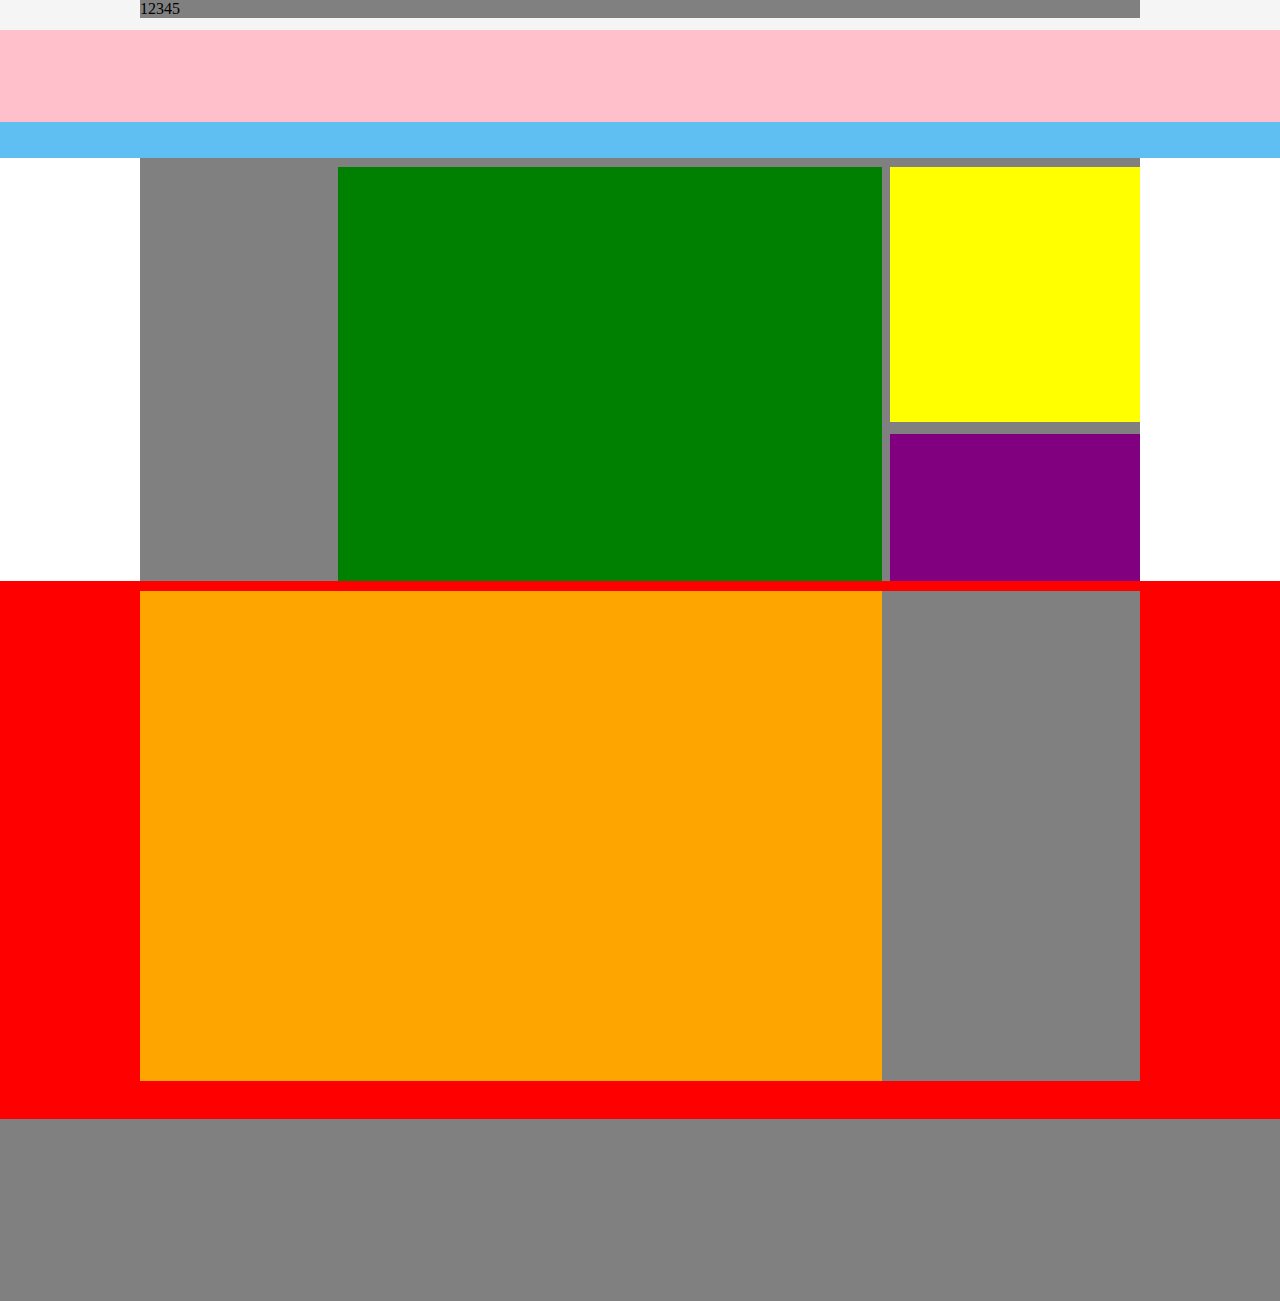
<file: 1.0/index.html>
<!-- 1.0 基本模块搭建 -->
<!DOCTYPE html>
<html lang="en">
<head>
	<meta charset="UTF-8">
	<link rel="stylesheet" type="text/css" href="css/layout.css">
	<title>挂号平台主页</title>
</head>
<body>
	<!-- 顶部 -->
	<div id="top" class="top">
		<div class="wrap">12345</div>
	</div>

	<!-- 头部 -->
	<div id="header" class="header">
		<div class="header-logo"></div>
		<div class="header-search"></div>
	</div>

	<!-- 横向导航 -->
	<div id="nav" class="nav">
		<div class="nav-menu"></div>
	</div>

	<!-- banner区域 -->
	<div id="banner" class="banner">
		<div id="banner-slider" class="banner-slider"></div>
		<div id="banner-search" class="banner-search"></div>
		<div id="banner-help" class="banner-help"></div>
	</div>
	
	<!-- 内容区 -->
	<div id="content" class="content">

		<div class="wrap clearfix">
			<div id="content-tab" class="content-tab">
				<div class="tab-hospital"></div>
				<div class="tab-department"></div>
			</div>
			<div id="content-news" class="content-news"></div>
			<div id="content-close" class="content-close"></div>
		</div>
	</div>
	
	<!-- 底部 -->
	<div id="footer" class="footer"></div>

</body>
</html>
</file>
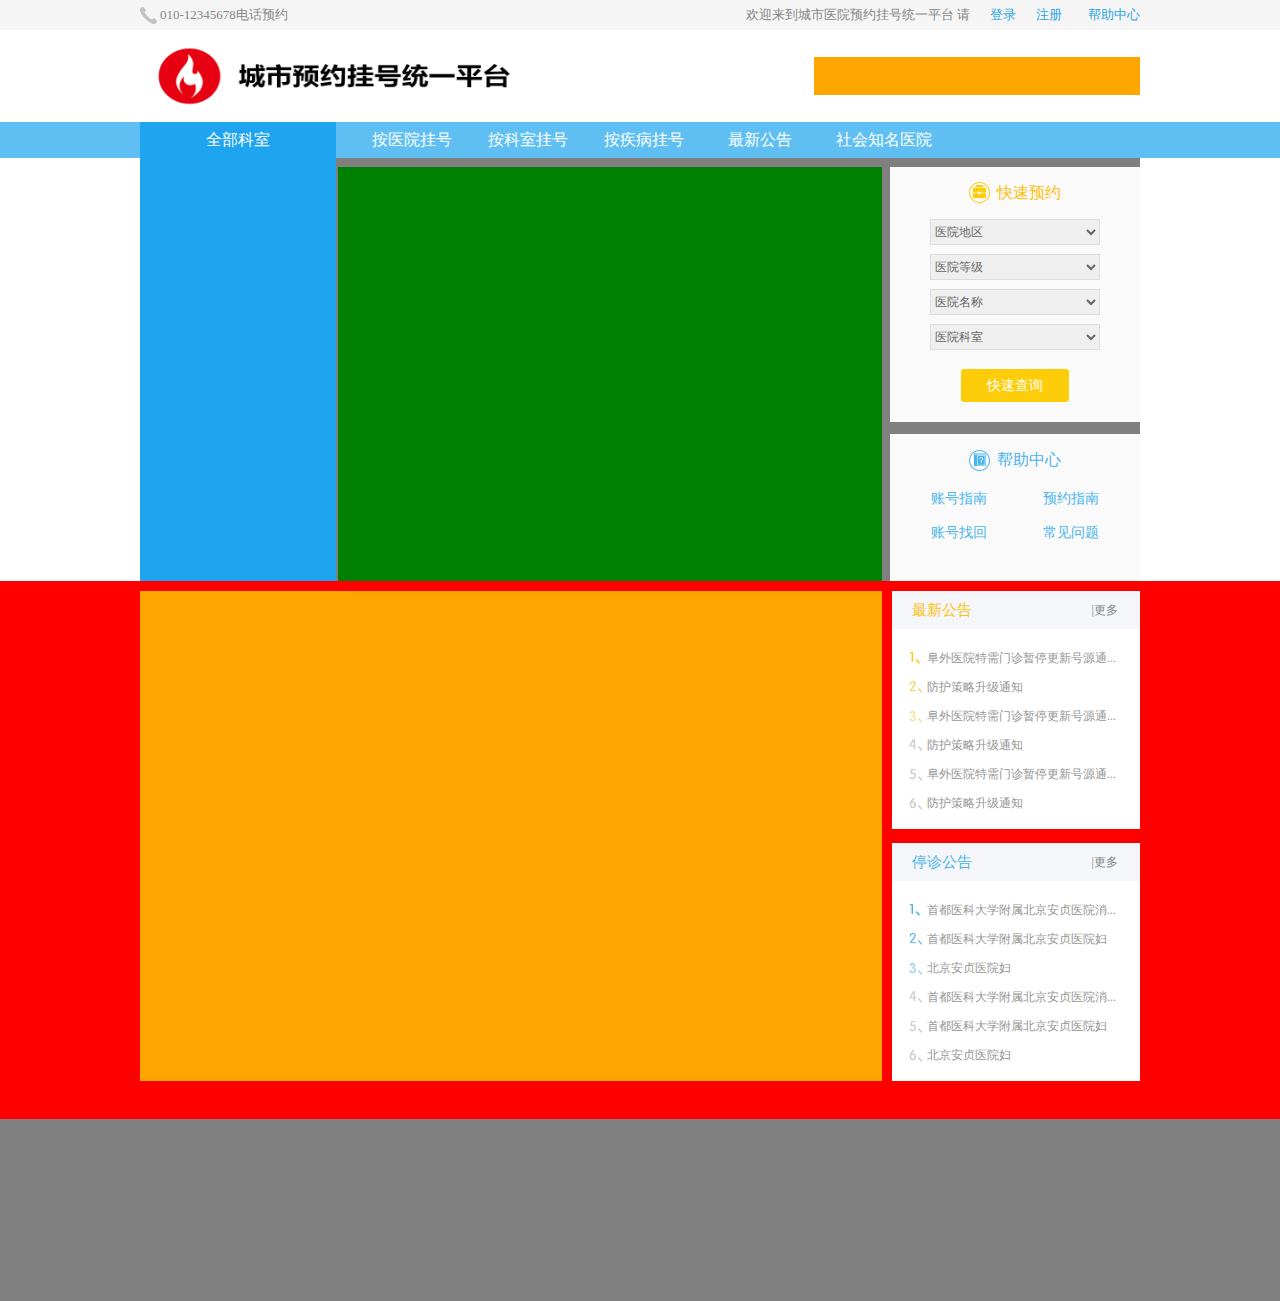
<file: 1.1/index.html>
<!-- 基本模块搭建 右边几个模块建立 -->
<!DOCTYPE html>
<html lang="en">
<head>
	<meta charset="UTF-8">
	<link rel="stylesheet" type="text/css" href="css/layout.css">
	<link rel="stylesheet" type="text/css" href="css/base.css">
	<title>挂号平台主页</title>
</head>
<body>
	<!-- 顶部 top 模块 -->
	<div id="top" class="top">
		<div class="wrap">
			<p class="call">010-12345678电话预约</p>
			<p class="welcome">欢迎来到城市医院预约挂号统一平台&nbsp;请&nbsp;&nbsp;
				<a href="#">登录</a>&nbsp;&nbsp;
				<a href="#">注册</a>&nbsp;&nbsp;&nbsp;&nbsp;
				<a href="#">帮助中心</a>
			</p>

		</div>
	</div>

	<!-- 头部 header 模块 -->
	<div id="header" class="header">
		<div class="wrap clearfix">
			<a href="#" class="logo"><img src="img/logo.png" alt=""></a>
			<div class="search"></div>
		</div>
	</div>

	<!-- 横向导航 nav 模块 -->
	<div id="nav" class="nav">
		<div class="wrap">
			<div class="link menu">全部科室
				<div class="menu-list"></div>
			</div>

			<a href="" class="link">按医院挂号</a>
			<a href="" class="link">按科室挂号</a>
			<a href="" class="link">按疾病挂号</a>
			<a href="" class="link">最新公告</a>
			<a href="" class="link right">社会知名医院</a>
		</div>
	</div>

	<!-- banner 模块 -->
	<div id="banner" class="banner">
		<div id="banner-slider" class="banner-slider"></div>
		<div id="banner-search" class="banner-search">
			<div class="caption"><span class="text">快速预约</span></div>

			<div class="form">
				<div class="line"><select name="area" id=""><option value="">医院地区</option></select></div>
				<div class="line"><select name="level" id=""><option value="">医院等级</option></select></div>
				<div class="line"><select name="name" id=""><option value="">医院名称</option></select></div>
				<div class="line"><select name="department" id=""><option value="">医院科室</option></select></div>
			</div>

			<div class="submit"><input type="button" class="button" value="快速查询"></div>

		</div>
		<div id="banner-help" class="banner-help">
			<div class="caption"><span class="text">帮助中心</span></div>
			<div class="list">
				<a href="#" class="link">账号指南</a>
				<a href="#" class="link">预约指南</a>
				<a href="#" class="link">账号找回</a>
				<a href="#" class="link">常见问题</a>
			</div>
		</div>
	</div>
	
	<!-- 内容区 content 模块 -->
	<div id="content" class="content">

		<div class="wrap clearfix">
			<div id="content-tab" class="content-tab">
				<div class="tab-hospital"></div>
				<div class="tab-department"></div>
			</div>

			<div id="content-news" class="content-news">
				<div class="caption">最新公告 <a href="#8" class="more">|更多</a></div>
					<div class="list">
						<a href="" class="link">阜外医院特需门诊暂停更新号源通...</a>
						<a href="" class="link">防护策略升级通知</a>
						<a href="" class="link">阜外医院特需门诊暂停更新号源通...</a>
						<a href="" class="link">防护策略升级通知</a>
						<a href="" class="link">阜外医院特需门诊暂停更新号源通...</a>
						<a href="" class="link">防护策略升级通知</a>
					</div>
				</div>
			<div id="content-close" class="content-close">
				<div class="caption">停诊公告 <a href="#8" class="more">|更多</a></div>
					<div class="list">
						<a href="" class="link">首都医科大学附属北京安贞医院消...</a>
						<a href="" class="link">首都医科大学附属北京安贞医院妇</a>
						<a href="" class="link">北京安贞医院妇</a>
						<a href="" class="link">首都医科大学附属北京安贞医院消...</a>
						<a href="" class="link">首都医科大学附属北京安贞医院妇</a>
						<a href="" class="link">北京安贞医院妇</a>
					</div>
				</div>
			</div>
		</div>
	</div>
	
	<!-- 底部 footer 模块 -->
	<div id="footer" class="footer"></div>

</body>
</html>
</file>
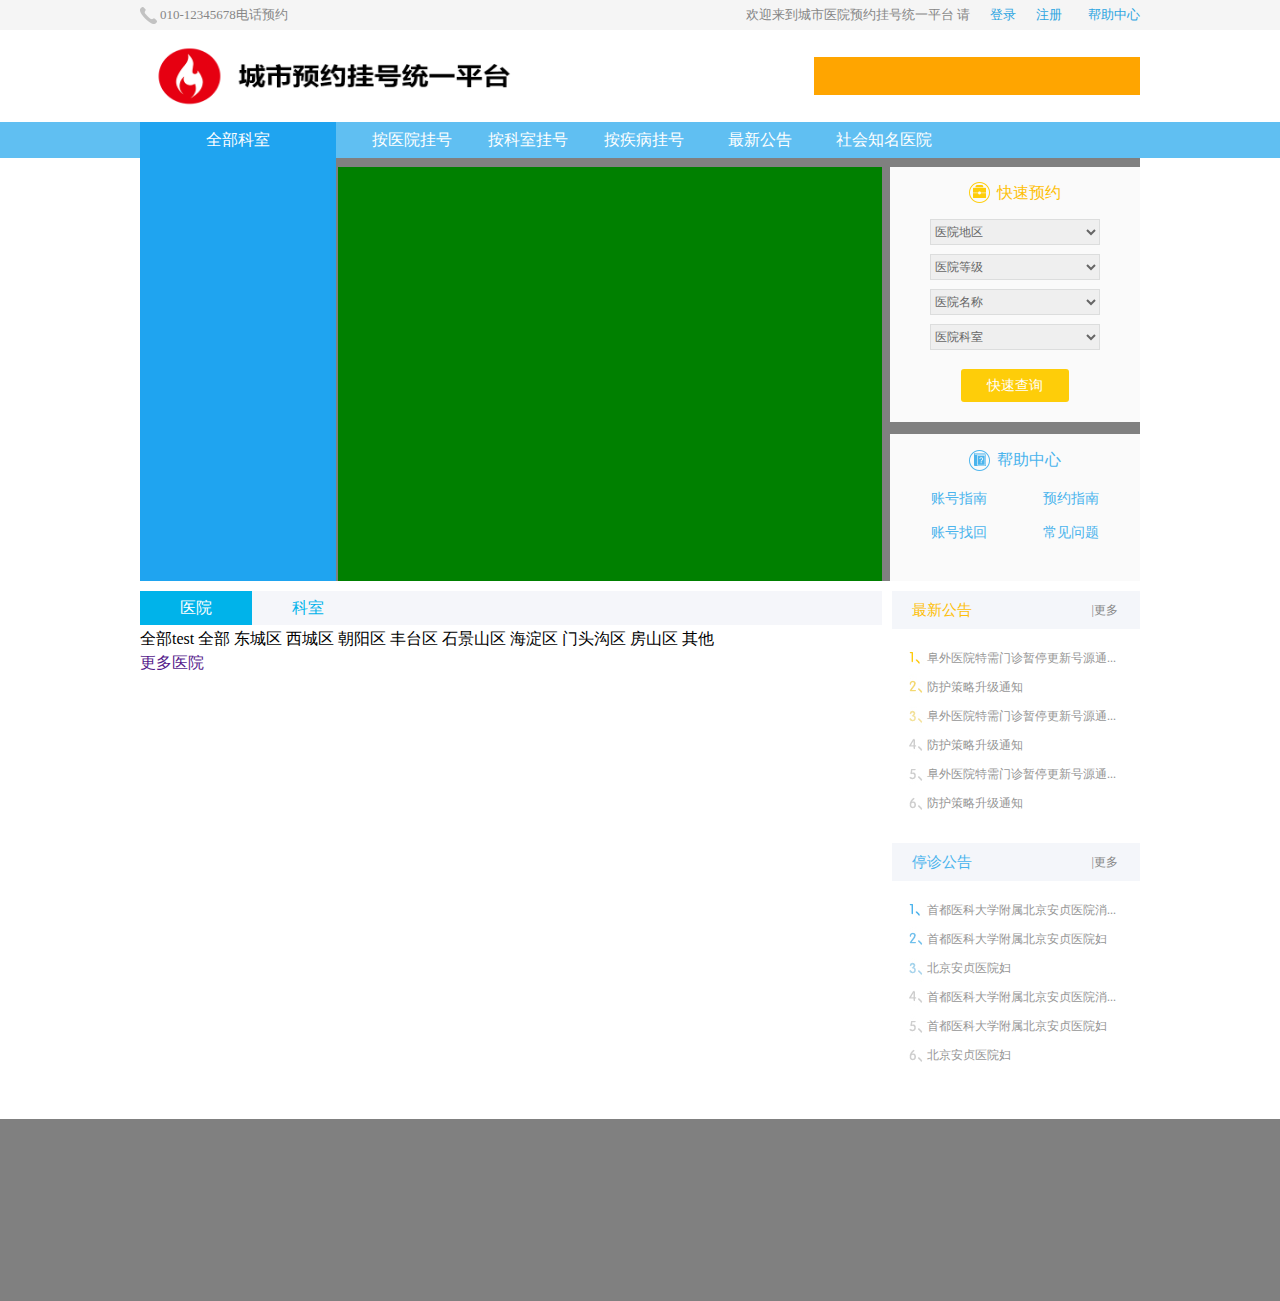
<file: 1.2/index.html>
<!-- 基本模块搭建 -->
<!DOCTYPE html>
<html lang="en">
<head>
	<meta charset="UTF-8">
	<link rel="stylesheet" type="text/css" href="css/layout.css">
	<link rel="stylesheet" type="text/css" href="css/base.css">
	<title>挂号平台主页</title>
</head>
<body>
	<!-- 顶部 top 模块 -->
	<div id="top" class="top">
		<div class="wrap">
			<p class="call">010-12345678电话预约</p>
			<p class="welcome">欢迎来到城市医院预约挂号统一平台&nbsp;请&nbsp;&nbsp;
				<a href="#">登录</a>&nbsp;&nbsp;
				<a href="#">注册</a>&nbsp;&nbsp;&nbsp;&nbsp;
				<a href="#">帮助中心</a>
			</p>

		</div>
	</div>

	<!-- 头部 header 模块 -->
	<div id="header" class="header">
		<div class="wrap clearfix">
			<a href="#" class="logo"><img src="img/logo.png" alt=""></a>
			<div class="search"></div>
		</div>
	</div>

	<!-- 横向导航 nav 模块 -->
	<div id="nav" class="nav">
		<div class="wrap">
			<div class="link menu">全部科室
				<div class="menu-list"></div>
			</div>

			<a href="" class="link">按医院挂号</a>
			<a href="" class="link">按科室挂号</a>
			<a href="" class="link">按疾病挂号</a>
			<a href="" class="link">最新公告</a>
			<a href="" class="link right">社会知名医院</a>
		</div>
	</div>

	<!-- banner 模块 -->
	<div id="banner" class="banner">
		<div id="banner-slider" class="banner-slider"></div>
		<div id="banner-search" class="banner-search">
			<div class="caption"><span class="text">快速预约</span></div>

			<div class="form">
				<div class="line"><select name="area" id=""><option value="">医院地区</option></select></div>
				<div class="line"><select name="level" id=""><option value="">医院等级</option></select></div>
				<div class="line"><select name="name" id=""><option value="">医院名称</option></select></div>
				<div class="line"><select name="department" id=""><option value="">医院科室</option></select></div>
			</div>

			<div class="submit"><input type="button" class="button" value="快速查询"></div>

		</div>
		<div id="banner-help" class="banner-help">
			<div class="caption"><span class="text">帮助中心</span></div>
			<div class="list">
				<a href="#" class="link">账号指南</a>
				<a href="#" class="link">预约指南</a>
				<a href="#" class="link">账号找回</a>
				<a href="#" class="link">常见问题</a>
			</div>
		</div>
	</div>
	
	<!-- 内容区 content 模块 -->
	<div id="content" class="content">

		<div class="wrap clearfix">
			<div id="content-tab" class="content-tab">
				<div class="caption">
					<a href="#8" class="item item_focus">医院</a>
					<a href="#7" class="item">科室</a>
				</div>
				<div class="block">
					<div class="item">
						<div class="block-caption">
							<a href="#1" class="block-caption-item">全部test</a>
							<a href="#1" class="block-caption-item">全部</a>
							<a href="#1" class="block-caption-item">东城区</a>
							<a href="#1" class="block-caption-item">西城区</a>
							<a href="#1" class="block-caption-item">朝阳区</a>
							<a href="#1" class="block-caption-item">丰台区</a>
							<a href="#1" class="block-caption-item">石景山区</a>
							<a href="#1" class="block-caption-item">海淀区</a>
							<a href="#1" class="block-caption-item">门头沟区</a>
							<a href="#1" class="block-caption-item">房山区</a>
							<a href="#1" class="block-caption-item">其他</a>
						</div>
						<div class="block-content">
							<div class="block-list"></div>
							<div class="block-text-list"></div>
							<a href="" class="block-more">更多医院</a>
						</div>
					</div>
					<div class="item"></div>
				</div>
			</div>

			<div id="content-news" class="content-news">
				<div class="caption">最新公告 <a href="#8" class="more">|更多</a></div>
					<div class="list">
						<a href="" class="link">阜外医院特需门诊暂停更新号源通...</a>
						<a href="" class="link">防护策略升级通知</a>
						<a href="" class="link">阜外医院特需门诊暂停更新号源通...</a>
						<a href="" class="link">防护策略升级通知</a>
						<a href="" class="link">阜外医院特需门诊暂停更新号源通...</a>
						<a href="" class="link">防护策略升级通知</a>
					</div>
				</div>
			<div id="content-close" class="content-close">
				<div class="caption">停诊公告 <a href="#8" class="more">|更多</a></div>
					<div class="list">
						<a href="" class="link">首都医科大学附属北京安贞医院消...</a>
						<a href="" class="link">首都医科大学附属北京安贞医院妇</a>
						<a href="" class="link">北京安贞医院妇</a>
						<a href="" class="link">首都医科大学附属北京安贞医院消...</a>
						<a href="" class="link">首都医科大学附属北京安贞医院妇</a>
						<a href="" class="link">北京安贞医院妇</a>
					</div>
				</div>
			</div>
		</div>
	</div>
	
	<!-- 底部 footer 模块 -->
	<div id="footer" class="footer"></div>

</body>
</html>
</file>
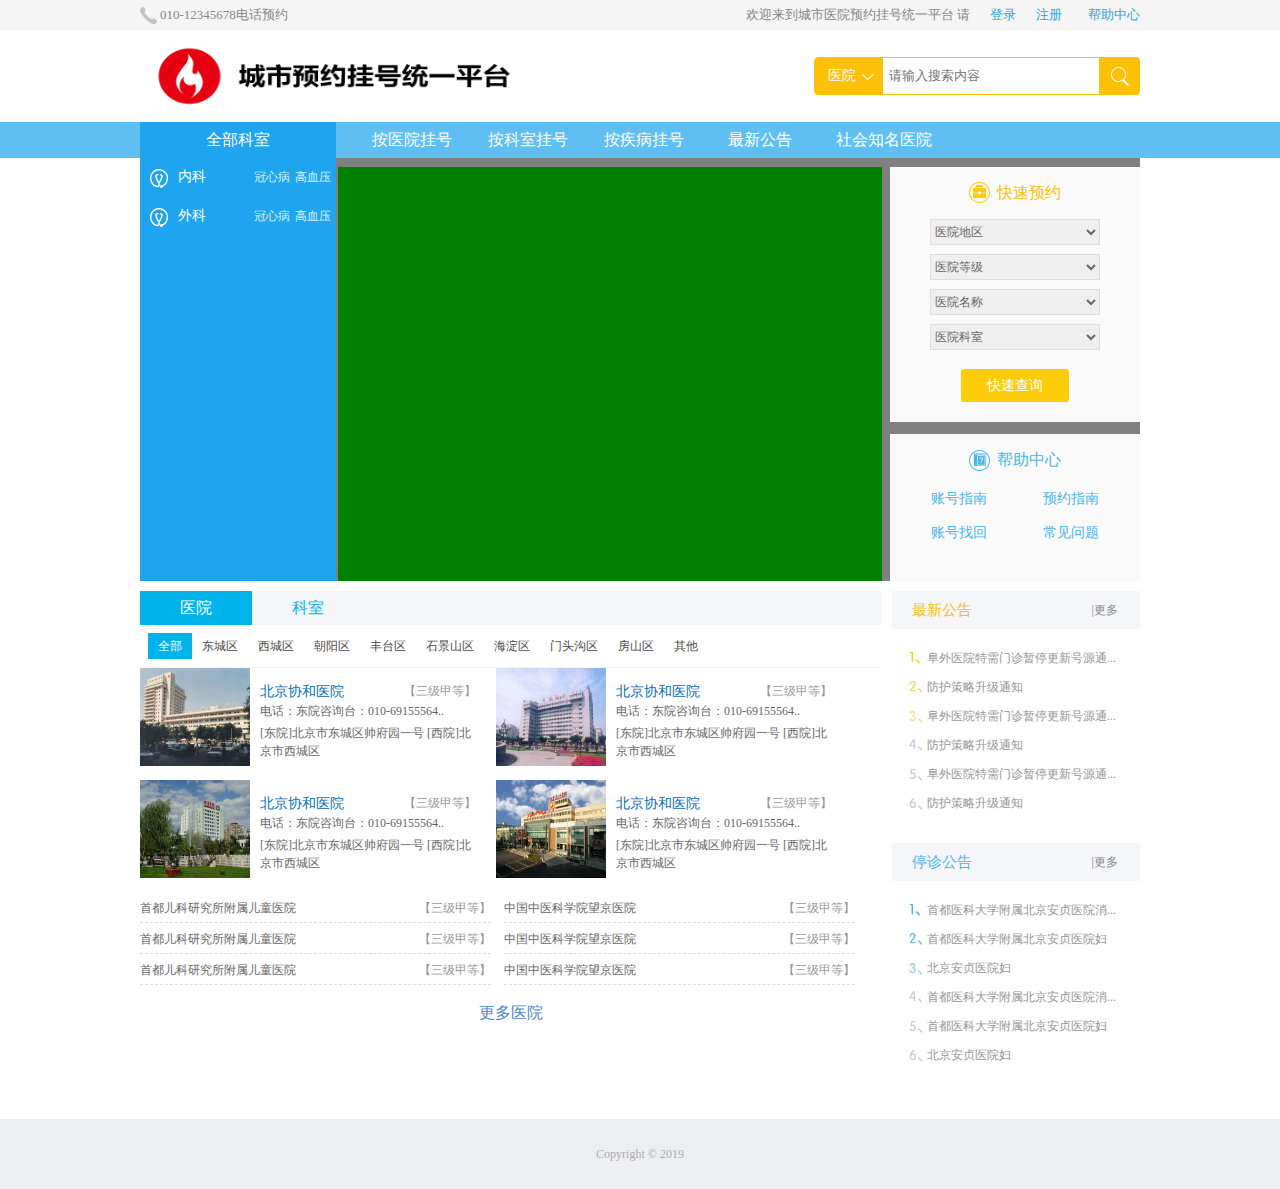
<file: 1.3/index.html>
<!-- 基本模块搭建 -->
<!DOCTYPE html>
<html lang="en">
<head>
	<meta charset="UTF-8">
	<link rel="stylesheet" type="text/css" href="css/layout.css">
	<link rel="stylesheet" type="text/css" href="css/base.css">
	<link rel="stylesheet" type="text/css" href="css/ui.css">
	<script type="text/javascript" src="js/jquery-1.7.1.min.js"></script>

	<title>挂号平台主页</title>
</head>
<body>
	<!-- 顶部 top 模块 -->
	<div id="top" class="top">
		<div class="wrap">
			<p class="call">010-12345678电话预约</p>
			<p class="welcome">欢迎来到城市医院预约挂号统一平台&nbsp;请&nbsp;&nbsp;
				<a href="#">登录</a>&nbsp;&nbsp;
				<a href="#">注册</a>&nbsp;&nbsp;&nbsp;&nbsp;
				<a href="#">帮助中心</a>
			</p>

		</div>
	</div>

	<!-- 头部 header 模块 -->
	<div id="header" class="header">
		<div class="wrap clearfix">
			<a href="#" class="logo"><img src="img/logo.png" alt=""></a>
			<div class="search ui-search">
				<div class="ui-search-selected" id="btn_list_parent" onclick="show();">医院</div>
				<div class="ui-search-selected-list" id="btn_List">
					<a href="#1">科室</a>
					<a href="#1">疾病</a>
					<a href="#1">医院</a>
				</div>
				<input type="text" name="search-content" class="ui-search-input" placeholder="请输入搜索内容">
				<a href="#" class="ui-search-submit">&nbsp</a>
			</div>
		</div>
	</div>

	<!-- 横向导航 nav 模块 -->
	<div id="nav" class="nav">
		<div class="wrap">
			<div class="link menu">全部科室
				<div class="menu-list ui-menu">
					<div class="ui-menu-item">
						<a href="#1" class="ui-menu-item-department">内科</a>
						<a href="#1" class="ui-menu-item-disease">高血压</a>
						<a href="#1" class="ui-menu-item-disease">冠心病</a>

						<div class="ui-menu-item-detail">
							<div class="ui-menu-item-detail-group">
								<div class="ui-menu-item-detail-group-caption">
									内科
								</div>
								<div class="ui-menu-item-detail-group-list">
									<a href="#1">心血管内科</a>
										<a href="#1">神经内科</a>
										<a href="#1">内分泌科</a>
										<a href="#1">血液科</a>
										<a href="#1">心血管内科</a>
										<a href="#1">神经内科</a>
										<a href="#1">内分泌科</a>
										<a href="#1">血液科</a>
										<a href="#1">心血管内科</a>
										<a href="#1">神经内科</a>
										<a href="#1">内分泌科</a>
										<a href="#1">血液科</a>
										<a href="#1">内分泌科</a>
										<a href="#1">血液科</a>
								</div>
								<br />
								<div class="ui-menu-item-detail-group-caption">
										内科
									</div>
									<div class="ui-menu-item-detail-group-list">
										<a href="#1">心血管内科</a>
											<a href="#1">神经内科</a>
											<a href="#1">内分泌科</a>
											<a href="#1">血液科</a>
											<a href="#1">心血管内科</a>
											<a href="#1">神经内科</a>
											<a href="#1">内分泌科</a>
											<a href="#1">血液科</a>
											<a href="#1">心血管内科</a>
											<a href="#1">神经内科</a>
											<a href="#1">内分泌科</a>
											<a href="#1">血液科</a>
											<a href="#1">内分泌科</a>
											<a href="#1">血液科</a>
									</div>
							</div>
						</div>
					</div>

					<div class="ui-menu-item">
							<a href="#1" class="ui-menu-item-department">外科</a>
							<a href="#1" class="ui-menu-item-disease">高血压</a>
							<a href="#1" class="ui-menu-item-disease">冠心病</a>
	
							<div class="ui-menu-item-detail">
								<div class="ui-menu-item-detail-group">
									<div class="ui-menu-item-detail-group-caption">
										外科
									</div>
									<div class="ui-menu-item-detail-group-list">
										<a href="#1">心血管内科</a>
											<a href="#1">神经内科</a>
											<a href="#1">内分泌科</a>
											<a href="#1">血液科</a>
											<a href="#1">心血管内科</a>
											<a href="#1">神经内科</a>
											<a href="#1">内分泌科</a>
											<a href="#1">血液科</a>
											<a href="#1">心血管内科</a>
											<a href="#1">神经内科</a>
											<a href="#1">内分泌科</a>
											<a href="#1">血液科</a>
											<a href="#1">内分泌科</a>
											<a href="#1">血液科</a>
									</div>
									<br />
									<div class="ui-menu-item-detail-group-caption">
											外科
										</div>
										<div class="ui-menu-item-detail-group-list">
											<a href="#1">心血管内科</a>
												<a href="#1">神经内科</a>
												<a href="#1">内分泌科</a>
												<a href="#1">血液科</a>
												<a href="#1">心血管内科</a>
												<a href="#1">神经内科</a>
												<a href="#1">内分泌科</a>
												<a href="#1">血液科</a>
												<a href="#1">心血管内科</a>
												<a href="#1">神经内科</a>
												<a href="#1">内分泌科</a>
												<a href="#1">血液科</a>
												<a href="#1">内分泌科</a>
												<a href="#1">血液科</a>
										</div>
								</div>
							</div>
						</div>
				</div>
			</div>

			<a href="" class="link">按医院挂号</a>
			<a href="" class="link">按科室挂号</a>
			<a href="" class="link">按疾病挂号</a>
			<a href="" class="link">最新公告</a>
			<a href="" class="link right">社会知名医院</a>
		</div>
	</div>

	<!-- banner 模块 -->
	<div id="banner" class="banner">
		<div id="banner-slider" class="banner-slider"></div>
		<div id="banner-search" class="banner-search">
			<div class="caption"><span class="text">快速预约</span></div>

			<div class="form">
				<div class="line"><select name="area" id=""><option value="">医院地区</option></select></div>
				<div class="line"><select name="level" id=""><option value="">医院等级</option></select></div>
				<div class="line"><select name="name" id=""><option value="">医院名称</option></select></div>
				<div class="line"><select name="department" id=""><option value="">医院科室</option></select></div>
			</div>

			<div class="submit"><input type="button" class="button" value="快速查询"></div>

		</div>
		<div id="banner-help" class="banner-help">
			<div class="caption"><span class="text">帮助中心</span></div>
			<div class="list">
				<a href="#" class="link">账号指南</a>
				<a href="#" class="link">预约指南</a>
				<a href="#" class="link">账号找回</a>
				<a href="#" class="link">常见问题</a>
			</div>
		</div>
	</div>
	
	<!-- 内容区 content 模块 -->
	<div id="content" class="content">

		<div class="wrap clearfix">
			<div id="content-tab" class="content-tab">
				<div class="caption">
					<a href="#8" class="item item_focus">医院</a>
					<a href="#7" class="item">科室</a>
				</div>
				<div class="block">
					<div class="item">
						<div class="block-caption">
							<a href="#1" class="block-caption-item block-caption-item_focus">全部</a>
							<a href="#1" class="block-caption-item">东城区</a>
							<a href="#1" class="block-caption-item">西城区</a>
							<a href="#1" class="block-caption-item">朝阳区</a>
							<a href="#1" class="block-caption-item">丰台区</a>
							<a href="#1" class="block-caption-item">石景山区</a>
							<a href="#1" class="block-caption-item">海淀区</a>
							<a href="#1" class="block-caption-item">门头沟区</a>
							<a href="#1" class="block-caption-item">房山区</a>
							<a href="#1" class="block-caption-item">其他</a>
						</div>
						<div class="block-content">
							<div class="block-list clearfix">
								<div class="item">
									<img src="img/hospital-1.jpg" alt="xx医院" />
									<div class="item-name">北京协和医院<span class="item-level">【三级甲等】</span></div>
									<div class="item-phone">电话：东院咨询台：010-69155564..</div>
									<div class="item-address">[东院]北京市东城区帅府园一号 [西院]北京市西城区</div>
								</div>
								<div class="item">
									<img src="img/hospital-2.jpg" alt="xx医院" />
									<div class="item-name">北京协和医院<span class="item-level">【三级甲等】</span></div>
									<div class="item-phone">电话：东院咨询台：010-69155564..</div>
									<div class="item-address">[东院]北京市东城区帅府园一号 [西院]北京市西城区</div>
								</div>
								<div class="item">
									<img src="img/hospital-3.jpg" alt="xx医院" />
									<div class="item-name">北京协和医院<span class="item-level">【三级甲等】</span></div>
									<div class="item-phone">电话：东院咨询台：010-69155564..</div>
									<div class="item-address">[东院]北京市东城区帅府园一号 [西院]北京市西城区</div>
								</div>
								<div class="item">
									<img src="img/hospital-4.jpg" alt="xx医院" />
									<div class="item-name">北京协和医院<span class="item-level">【三级甲等】</span></div>
									<div class="item-phone">电话：东院咨询台：010-69155564..</div>
									<div class="item-address">[东院]北京市东城区帅府园一号 [西院]北京市西城区</div>
								</div>
							</div>
							<div class="block-text-list clearfix">
								<a href="#9" class="item">首都儿科研究所附属儿童医院<span class="level">【三级甲等】</span></a>
								<a href="#9" class="item">中国中医科学院望京医院<span class="level">【三级甲等】</span></a>
								<a href="#9" class="item">首都儿科研究所附属儿童医院<span class="level">【三级甲等】</span></a>
								<a href="#9" class="item">中国中医科学院望京医院<span class="level">【三级甲等】</span></a>
								<a href="#9" class="item">首都儿科研究所附属儿童医院<span class="level">【三级甲等】</span></a>
								<a href="#9" class="item">中国中医科学院望京医院<span class="level">【三级甲等】</span></a>
							</div>
							<a href="" class="block-more">更多医院</a>
						</div>
					</div>
					<div class="item"></div>
				</div>
			</div>

			<div id="content-news" class="content-news">
				<div class="caption">最新公告 <a href="#8" class="more">|更多</a></div>
					<div class="list">
						<a href="" class="link">阜外医院特需门诊暂停更新号源通...</a>
						<a href="" class="link">防护策略升级通知</a>
						<a href="" class="link">阜外医院特需门诊暂停更新号源通...</a>
						<a href="" class="link">防护策略升级通知</a>
						<a href="" class="link">阜外医院特需门诊暂停更新号源通...</a>
						<a href="" class="link">防护策略升级通知</a>
					</div>
				</div>
			<div id="content-close" class="content-close">
				<div class="caption">停诊公告 <a href="#8" class="more">|更多</a></div>
					<div class="list">
						<a href="" class="link">首都医科大学附属北京安贞医院消...</a>
						<a href="" class="link">首都医科大学附属北京安贞医院妇</a>
						<a href="" class="link">北京安贞医院妇</a>
						<a href="" class="link">首都医科大学附属北京安贞医院消...</a>
						<a href="" class="link">首都医科大学附属北京安贞医院妇</a>
						<a href="" class="link">北京安贞医院妇</a>
					</div>
				</div>
			</div>
		</div>
	</div>
	
	<!-- 底部 footer 模块 -->
	<div id="footer" class="footer">
		<div class="wrap">
			Copyright © 2019
		</div>
	</div>
	<script type="text/javascript" src="js/ui.js"></script>
</body>
</html>
</file>
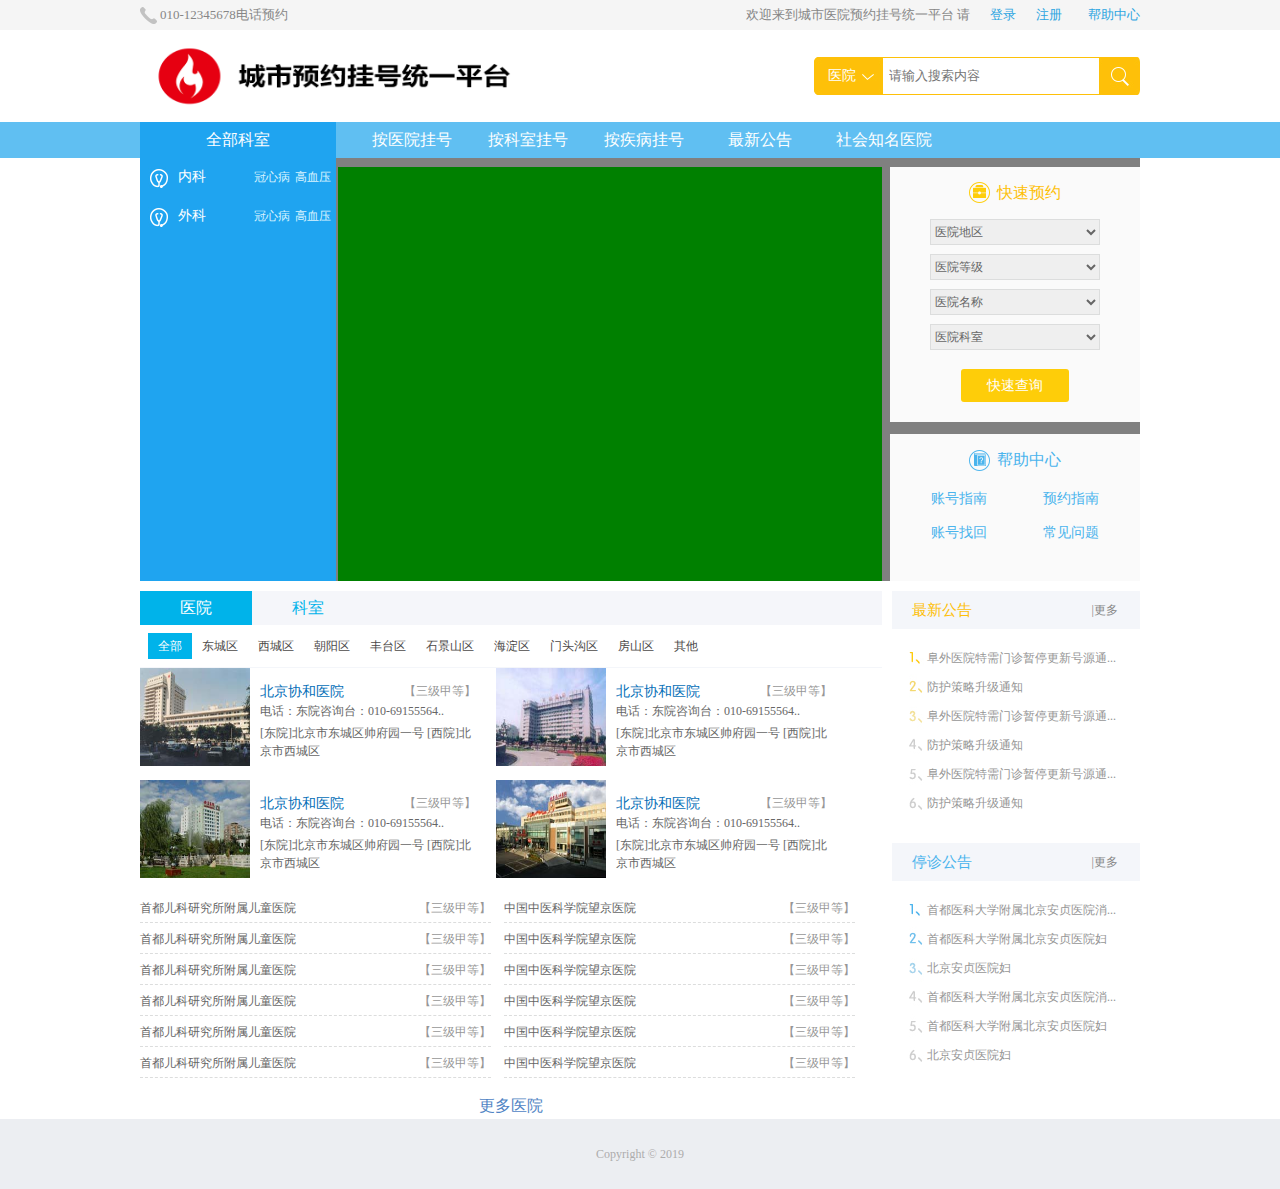
<file: 1.4/index.html>
<!-- 基本模块搭建 -->
<!DOCTYPE html>
<html lang="en">
<head>
	<meta charset="UTF-8">
	<link rel="stylesheet" type="text/css" href="css/layout.css">
	<link rel="stylesheet" type="text/css" href="css/base.css">
	<link rel="stylesheet" type="text/css" href="css/ui.css">
	<script type="text/javascript" src="js/jquery-1.7.1.min.js"></script>
	<!-- <script type="text/javascript" src="js/testOriginalJS.js"></script> -->

	<title>挂号平台主页</title>
</head>
<body>
	<!-- 顶部 top 模块 -->
	<div id="top" class="top">
		<div class="wrap">
			<p class="call">010-12345678电话预约</p>
			<p class="welcome">欢迎来到城市医院预约挂号统一平台&nbsp;请&nbsp;&nbsp;
				<a href="#">登录</a>&nbsp;&nbsp;
				<a href="#">注册</a>&nbsp;&nbsp;&nbsp;&nbsp;
				<a href="#">帮助中心</a>
			</p>

		</div>
	</div>

	<!-- 头部 header 模块 -->
	<div id="header" class="header">
		<div class="wrap clearfix">
			<a href="#" class="logo"><img src="img/logo.png" alt=""></a>
			<div class="search ui-search">
				<div class="ui-search-selected" id="btn_list_parent" onclick="show();">医院</div>
				<div class="ui-search-selected-list" id="btn_List">
					<a href="#1">科室</a>
					<a href="#1">疾病</a>
					<a href="#1">医院</a>
				</div>
				<input type="text" name="search-content" class="ui-search-input" placeholder="请输入搜索内容">
				<a href="#" class="ui-search-submit">&nbsp</a>
			</div>
		</div>
	</div>

	<!-- 横向导航 nav 模块 -->
	<div id="nav" class="nav">
		<div class="wrap">
			<div class="link menu">全部科室
				<div class="menu-list ui-menu">
					<!-- side-nav-01 -->
					<div class="ui-menu-item">
						<a href="#1" class="ui-menu-item-department">内科</a>
						<a href="#1" class="ui-menu-item-disease">高血压</a>
						<a href="#1" class="ui-menu-item-disease">冠心病</a>

						<div class="ui-menu-item-detail">
							<div class="ui-menu-item-detail-group">
								<div class="ui-menu-item-detail-group-caption">
									内科
								</div>
								<div class="ui-menu-item-detail-group-list">
									<a href="#1">心血管内科</a>
										<a href="#1">神经内科</a>
										<a href="#1">内分泌科</a>
										<a href="#1">血液科</a>
										<a href="#1">心血管内科</a>
										<a href="#1">神经内科</a>
										<a href="#1">内分泌科</a>
										<a href="#1">血液科</a>
										<a href="#1">心血管内科</a>
										<a href="#1">神经内科</a>
										<a href="#1">内分泌科</a>
										<a href="#1">血液科</a>
										<a href="#1">内分泌科</a>
										<a href="#1">血液科</a>
								</div>
								<br />
								<div class="ui-menu-item-detail-group-caption">
										内科
									</div>
									<div class="ui-menu-item-detail-group-list">
										<a href="#1">心血管内科</a>
											<a href="#1">神经内科</a>
											<a href="#1">内分泌科</a>
											<a href="#1">血液科</a>
											<a href="#1">心血管内科</a>
											<a href="#1">神经内科</a>
											<a href="#1">内分泌科</a>
											<a href="#1">血液科</a>
											<a href="#1">心血管内科</a>
											<a href="#1">神经内科</a>
											<a href="#1">内分泌科</a>
											<a href="#1">血液科</a>
											<a href="#1">内分泌科</a>
											<a href="#1">血液科</a>
									</div>
							</div>
						</div>
					</div>
					<!-- side-nav-02 -->
					<div class="ui-menu-item">
							<a href="#1" class="ui-menu-item-department">外科</a>
							<a href="#1" class="ui-menu-item-disease">高血压</a>
							<a href="#1" class="ui-menu-item-disease">冠心病</a>
	
							<div class="ui-menu-item-detail">
								<div class="ui-menu-item-detail-group">
									<div class="ui-menu-item-detail-group-caption">
										外科
									</div>
									<div class="ui-menu-item-detail-group-list">
										<a href="#1">心血管内科</a>
											<a href="#1">神经内科</a>
											<a href="#1">内分泌科</a>
											<a href="#1">血液科</a>
											<a href="#1">心血管内科</a>
											<a href="#1">神经内科</a>
											<a href="#1">内分泌科</a>
											<a href="#1">血液科</a>
											<a href="#1">心血管内科</a>
											<a href="#1">神经内科</a>
											<a href="#1">内分泌科</a>
											<a href="#1">血液科</a>
											<a href="#1">内分泌科</a>
											<a href="#1">血液科</a>
									</div>
									<br />
									<div class="ui-menu-item-detail-group-caption">
											内科
										</div>
										<div class="ui-menu-item-detail-group-list">
											<a href="#1">心血管内科</a>
												<a href="#1">神经内科</a>
												<a href="#1">内分泌科</a>
												<a href="#1">血液科</a>
												<a href="#1">心血管内科</a>
												<a href="#1">神经内科</a>
												<a href="#1">内分泌科</a>
												<a href="#1">血液科</a>
												<a href="#1">心血管内科</a>
												<a href="#1">神经内科</a>
												<a href="#1">内分泌科</a>
												<a href="#1">血液科</a>
												<a href="#1">内分泌科</a>
												<a href="#1">血液科</a>
										</div>
								</div>
							</div>
						</div>
				</div>
			</div>

			<a href="" class="link">按医院挂号</a>
			<a href="" class="link">按科室挂号</a>
			<a href="" class="link">按疾病挂号</a>
			<a href="" class="link">最新公告</a>
			<a href="" class="link right">社会知名医院</a>
		</div>
	</div>

	<!-- banner 模块 -->
	<div id="banner" class="banner">
		<div id="banner-slider" class="banner-slider"></div>
		<div id="banner-search" class="banner-search">
			<div class="caption"><span class="text">快速预约</span></div>

			<div class="form">
				<div class="line"><select name="area" id=""><option value="">医院地区</option></select></div>
				<div class="line"><select name="level" id=""><option value="">医院等级</option></select></div>
				<div class="line"><select name="name" id=""><option value="">医院名称</option></select></div>
				<div class="line"><select name="department" id=""><option value="">医院科室</option></select></div>
			</div>

			<div class="submit"><input type="button" class="button" value="快速查询"></div>

		</div>
		<div id="banner-help" class="banner-help">
			<div class="caption"><span class="text">帮助中心</span></div>
			<div class="list">
				<a href="#" class="link">账号指南</a>
				<a href="#" class="link">预约指南</a>
				<a href="#" class="link">账号找回</a>
				<a href="#" class="link">常见问题</a>
			</div>
		</div>
	</div>
	
	<!-- 内容区 content 模块 -->
	<div id="content" class="content">

		<div class="wrap clearfix">
			<div id="content-tab" class="content-tab">
				<div class="caption" id="content-tab-caption">
					<a href="#8" class="item item_focus">医院</a>
					<a href="#7" class="item">科室</a>
				</div>
				<div class="block">
					<div class="item">
						<div class="block-caption">
							<a href="#1" class="block-caption-item block-caption-item_focus">全部</a>
							<a href="#1" class="block-caption-item">东城区</a>
							<a href="#1" class="block-caption-item">西城区</a>
							<a href="#1" class="block-caption-item">朝阳区</a>
							<a href="#1" class="block-caption-item">丰台区</a>
							<a href="#1" class="block-caption-item">石景山区</a>
							<a href="#1" class="block-caption-item">海淀区</a>
							<a href="#1" class="block-caption-item">门头沟区</a>
							<a href="#1" class="block-caption-item">房山区</a>
							<a href="#1" class="block-caption-item">其他</a>
						</div>
						<div id="block-content" class="block-content">
							<!-- block-list-医院 -->
							<div class="block-list clearfix">
								<div class="item">
									<img src="img/hospital-1.jpg" alt="xx医院" />
									<div class="item-name">北京协和医院<span class="item-level">【三级甲等】</span></div>
									<div class="item-phone">电话：东院咨询台：010-69155564..</div>
									<div class="item-address">[东院]北京市东城区帅府园一号 [西院]北京市西城区</div>
								</div>
								<div class="item">
									<img src="img/hospital-2.jpg" alt="xx医院" />
									<div class="item-name">北京协和医院<span class="item-level">【三级甲等】</span></div>
									<div class="item-phone">电话：东院咨询台：010-69155564..</div>
									<div class="item-address">[东院]北京市东城区帅府园一号 [西院]北京市西城区</div>
								</div>
								<div class="item">
									<img src="img/hospital-3.jpg" alt="xx医院" />
									<div class="item-name">北京协和医院<span class="item-level">【三级甲等】</span></div>
									<div class="item-phone">电话：东院咨询台：010-69155564..</div>
									<div class="item-address">[东院]北京市东城区帅府园一号 [西院]北京市西城区</div>
								</div>
								<div class="item">
									<img src="img/hospital-4.jpg" alt="xx医院" />
									<div class="item-name">北京协和医院<span class="item-level">【三级甲等】</span></div>
									<div class="item-phone">电话：东院咨询台：010-69155564..</div>
									<div class="item-address">[东院]北京市东城区帅府园一号 [西院]北京市西城区</div>
								</div>
							</div>
							<!-- block-list-科室 -->
							<div class="block-list block-content-department clearfix">
									<div class="item">
										<img src="img/hospital-1.jpg" alt="xx医院" />
										<div class="item-name">北京协和医院<span class="item-level">【三级甲等】</span></div>
										<div class="item-phone">电话：东院咨询台：010-69155564..</div>
										<div class="item-address">[东院]北京市东城区帅府园一号 [西院]北京市西城区</div>
									</div>
									<div class="item">
										<img src="img/hospital-2.jpg" alt="xx医院" />
										<div class="item-name">北京协和医院<span class="item-level">【三级甲等】</span></div>
										<div class="item-phone">电话：东院咨询台：010-69155564..</div>
										<div class="item-address">[东院]北京市东城区帅府园一号 [西院]北京市西城区</div>
									</div>
									<div class="item">
										<img src="img/hospital-4.jpg" alt="xx医院" />
										<div class="item-name">北京协和医院<span class="item-level">【三级甲等】</span></div>
										<div class="item-phone">电话：东院咨询台：010-69155564..</div>
										<div class="item-address">[东院]北京市东城区帅府园一号 [西院]北京市西城区</div>
									</div>
									<div class="item">
										<img src="img/hospital-3.jpg" alt="xx医院" />
										<div class="item-name">北京协和医院<span class="item-level">【三级甲等】</span></div>
										<div class="item-phone">电话：东院咨询台：010-69155564..</div>
										<div class="item-address">[东院]北京市东城区帅府园一号 [西院]北京市西城区</div>
									</div>
							</div>
								<div class="block-text-list clearfix">
									<a href="#9" class="item">首都儿科研究所附属儿童医院<span class="level">【三级甲等】</span></a>
									<a href="#9" class="item">中国中医科学院望京医院<span class="level">【三级甲等】</span></a>
									<a href="#9" class="item">首都儿科研究所附属儿童医院<span class="level">【三级甲等】</span></a>
									<a href="#9" class="item">中国中医科学院望京医院<span class="level">【三级甲等】</span></a>
									<a href="#9" class="item">首都儿科研究所附属儿童医院<span class="level">【三级甲等】</span></a>
									<a href="#9" class="item">中国中医科学院望京医院<span class="level">【三级甲等】</span></a>
								</div>
							<div class="block-text-list clearfix">
								<a href="#9" class="item">首都儿科研究所附属儿童医院<span class="level">【三级甲等】</span></a>
								<a href="#9" class="item">中国中医科学院望京医院<span class="level">【三级甲等】</span></a>
								<a href="#9" class="item">首都儿科研究所附属儿童医院<span class="level">【三级甲等】</span></a>
								<a href="#9" class="item">中国中医科学院望京医院<span class="level">【三级甲等】</span></a>
								<a href="#9" class="item">首都儿科研究所附属儿童医院<span class="level">【三级甲等】</span></a>
								<a href="#9" class="item">中国中医科学院望京医院<span class="level">【三级甲等】</span></a>
							</div>
							<a href="" class="block-more">更多医院</a>
						</div>
					</div>
					<div class="item"></div>
				</div>
			</div>

			<div id="content-news" class="content-news">
				<div class="caption">最新公告 <a href="#8" class="more">|更多</a></div>
					<div class="list">
						<a href="" class="link">阜外医院特需门诊暂停更新号源通...</a>
						<a href="" class="link">防护策略升级通知</a>
						<a href="" class="link">阜外医院特需门诊暂停更新号源通...</a>
						<a href="" class="link">防护策略升级通知</a>
						<a href="" class="link">阜外医院特需门诊暂停更新号源通...</a>
						<a href="" class="link">防护策略升级通知</a>
					</div>
				</div>
			<div id="content-close" class="content-close">
				<div class="caption">停诊公告 <a href="#8" class="more">|更多</a></div>
					<div class="list">
						<a href="" class="link">首都医科大学附属北京安贞医院消...</a>
						<a href="" class="link">首都医科大学附属北京安贞医院妇</a>
						<a href="" class="link">北京安贞医院妇</a>
						<a href="" class="link">首都医科大学附属北京安贞医院消...</a>
						<a href="" class="link">首都医科大学附属北京安贞医院妇</a>
						<a href="" class="link">北京安贞医院妇</a>
					</div>
				</div>
			</div>
		</div>
	</div>
	
	<!-- 底部 footer 模块 -->
	<div id="footer" class="footer">
		<div class="wrap">
			Copyright © 2019
		</div>
	</div>
	<script type="text/javascript" src="js/ui.js"></script>
	<script type="text/javascript" src="js/testOriginalJS.js"></script>
</body>
</html>
</file>
<file: 1.0/css/layout.css>
body {
	margin: 0;
	padding: 0;
	/*background-color: red;*/
}

/*清除浮动，哪里出现浮动元素，因脱离文档流，需将其父元素清除浮动*/
.clearfix:after {
	content: ' ';
	display: block;	/*不用这个，content的高度还是只有一行*/
	height: 0;
	line-height: 0;
	clear: both;	/*清除浮动，这个必须要有*/
	zoom: 1;
}

.wrap {
	width: 1000px;
	margin: 0 auto;
	background-color: gray;
	position: relative;
}

.top {
	height: 30px;
	background-color: #f5f5f5;
	/*position: absolute;*/
}

.header {
	height: 92px;
	background-color: pink;
}

.nav {
	height: 36px;
	background-color: #60bff2;
}

.banner {
	width: 802px;
	margin: 0 auto;
	height: 414px;
	padding: 9px 0 0 198px;
	background-color: grey;
}

.banner-slider {
	float: left;
	width: 544px;
	height: 414px;
	background-color: green;
}

.banner-search {
	float: right;
	width: 250px;
	height: 255px;
	background-color: yellow;
}

.banner-help {
	float: right;
	width: 250px;
	height: 147px;
	margin-top: 12px;
	background-color: purple;
}
.content{
	/*width: 1000px;*/
	padding: 10px 0 38px 0;
	background-color: red;
}

.content-tab {
	float: left;
	width: 742px;
	height: 490px;
	background-color: orange;
}

.content-news,.content-close {
	float: right;
	width: 248px;
	height: 238px;
	background-color: grey;
}

.content-close {
	margin-top: 14px;
}

.footer{
	height: 132px;
	padding: 25px 0;
	background-color: gray;
}
</file>
<file: 1.1/css/layout.css>
body {
	margin: 0;
	padding: 0;
	/*background-color: red;*/
}

/*清除浮动，哪里出现浮动元素，因脱离文档流，需将其父元素清除浮动*/
.clearfix:after {
	content: ' ';
	display: block;	/*不用这个，content的高度还是只有一行*/
	height: 0;
	line-height: 0;
	clear: both;	/*清除浮动，这个必须要有*/
	zoom: 1;
}

.wrap {
	width: 1000px;
	margin: 0 auto;
	/*background-color: gray;*/
	position: relative;
}

.top {
	height: 30px;
	background-color: #f5f5f5;
	/*position: absolute;*/
}

.header {
	height: 92px;
	/*background-color: pink;*/
}

.nav {
	height: 36px;
	background-color: #60bff2;
}

.banner {
	width: 802px;
	margin: 0 auto;
	height: 414px;
	padding: 9px 0 0 198px;
	background-color: grey;
}

.banner-slider {
	float: left;
	width: 544px;
	height: 414px;
	background-color: green;
}

.banner-search {
	float: right;
	width: 250px;
	height: 255px;
	/*background-color: yellow;*/
}

.banner-help {
	float: right;
	width: 250px;
	height: 147px;
	margin-top: 12px;
	/*background-color: purple;*/
}
.content{
	/*width: 1000px;*/
	padding: 10px 0 38px 0;
	background-color: red;
}

.content-tab {
	float: left;
	width: 742px;
	height: 490px;
	background-color: orange;
}

.content-news,.content-close {
	float: right;
	width: 248px;
	height: 238px;
	background-color: grey;
}

.content-close {
	margin-top: 14px;
}

.footer{
	height: 132px;
	padding: 25px 0;
	background-color: gray;
}
</file>
<file: 1.1/css/base.css>
p {
	padding: 0;
	margin: 0;
}

a {
	text-decoration: none;
}

select,input {
	border: none;
	outline: none;
}
/* top 模块样式 */

.top {
	line-height: 30px;
	font-size: 13px;
	color: #868686;
}

.top .call {
	float: left;
	padding-left: 20px;
	background: url(../img/icon-call.png) no-repeat center left;
	/*background-size: 18px 18px;*/

}

.top .welcome {
	float: right;

}

.top a {
	color: #2da5e1;
	padding-left: 10px;
}

/* header 模块样式 */

.header .logo {
	width: 402px;
	height: 74px;
	padding: 9px 0;
	display: inline-block;
}

.header .logo img {
	width: 100%;
	height: 100%;
}

/*.header .search {
	width: 326px;
	height: 38px;
	float: right;
	margin: 27px 0px;
	background-color: orange;
}*/

.header .search {
	width: 326px;
	height: 38px;
	position: absolute;
	right: 0;
	top: 27px;
	background-color: orange;
}

/* nav 模块样式 */

.nav .link {
	display: inline-block;
	padding-left: 36px;
	line-height: 36px;
	float: left;
	color: #fff;
	font-size: 16px;
	min-width: 80px;
	text-align: center;
	/*background-color: red;*/
}

.nav .link:hover {
	color: #d7f3ff;
}

.nav .menu {
	width: 130px;
	padding: 0 33px;
	background-color: #1fa4f0;
	position: relative;
}

.nav .menu-list {
	width: 100%;
	height: 423px;
	position: absolute;
	top: 36px;
	left: 0;
	background-color: #1fa4f0;
	/*background-color: red;*/
}

/* banner 模块样式 */
.banner-search, .banner-help {
	background-color: #fafafa;
}

.banner-search .caption,.banner-help .caption {
	height: 22px;
	text-align: center;
	padding: 15px 0 15px 0;
	
}

.banner-search .caption .text {
	display: inline-block;
	height: 22px;
	line-height: 22px;
	font-size: 16px;
	padding-left: 28px;
	color: #fec009;
	/* icon-help 2张小图标切图在一起，所以要用 “0 0” 进行定位 */
	background: url(../img/icon-help.png) 0 0 no-repeat;

}

.banner-search .form {
	height: 150px;
	width: 100%;
	/*position: relative;*/
}
.banner-search .form .line {
	/*position: absolute;*/
	/*margin: auto 0;*/
	text-align: center;
	padding-bottom: 9px;
	/*background-color: blue;*/
}

.banner-search .form .line select {
	width: 170px;
	height: 26px;
	font-size: 12px;
	line-height: 26px;
	z-index:0;
	border: 1px solid #dcdddd;
	padding: 2px 0;
	color: #666;
}

.banner-search .submit {
	text-align: center;
}
.banner-search .submit .button {
	width: 108px;
	height: 33px;
	color: #fff;
	font-size: 14px;
	text-align: center;
	background-color: #fecd09;
	border-radius: 3px;
}

.banner-help .caption .text {
	display: inline-block;
	height: 22px;
	line-height: 22px;
	font-size: 16px;
	padding-left: 28px;
	color: #4ab4ed;
	background: url(../img/icon-help.png) 0 -23px no-repeat;
	/* 图片坐标轴：左上角为(0,0)，向右x+,向下y- */
}


.banner-help .list {
	/* 消除其子元素中，inline-block之间的间隙 */
	font-size: 0;
}
.banner-help .link {
	display: inline-block;
	width: 86px;
	height: 26px;
	line-height: 26px;
	text-align: center;
	margin: 0 0 8px 26px;
	/*padding: 0 0 8px 26px;*/
	font-size: 14px;
	color: #4ab4ed;
	/*background-color: red;*/
	/* tips: 控制div之间的间距、调整距离，用padding或margin都可以*/
}

/* content 模块样式 */

.content-news,.content-close {
	background-color: #fff;
}

.content-news .caption,.content-close .caption {
	height: 38px;
	line-height: 38px;
	background-color: #f4f6fa;
	text-indent: 20px;
	color: #fec009;
	font-size: 15px;
}

.content-news .more,.content-close .more {
	float:right;
	margin-right: 22px;
	font-size: 12px;
	color: #868686;
}

.content-news .list,.content-close .list {
	padding: 15px 20px 13px 35px;
	font-size: 12px;
	line-height: 29px;
	background: url(../img/list-yellow.jpg) 17px 21px no-repeat;
}

.content-close .list {
	background: url(../img/list-blue.jpg) 17px 21px no-repeat;;
}
.content-news .link,.content-close .link{
	display: block;
	color: #969696;
}

.content-close .caption {
	color: #4ab4ed;
}
</file>
<file: 1.2/css/layout.css>
body {
	margin: 0;
	padding: 0;
	/*background-color: red;*/
}

/*清除浮动，哪里出现浮动元素，因脱离文档流，需将其父元素清除浮动*/
.clearfix:after {
	content: ' ';
	display: block;	/*不用这个，content的高度还是只有一行*/
	height: 0;
	line-height: 0;
	clear: both;	/*清除浮动，这个必须要有*/
	zoom: 1;
}

.wrap {
	width: 1000px;
	margin: 0 auto;
	/*background-color: gray;*/
	position: relative;
}

.top {
	height: 30px;
	background-color: #f5f5f5;
	/*position: absolute;*/
}

.header {
	height: 92px;
	/*background-color: pink;*/
}

.nav {
	height: 36px;
	background-color: #60bff2;
}

.banner {
	width: 802px;
	margin: 0 auto;
	height: 414px;
	padding: 9px 0 0 198px;
	background-color: grey;
}

.banner-slider {
	float: left;
	width: 544px;
	height: 414px;
	background-color: green;
}

.banner-search {
	float: right;
	width: 250px;
	height: 255px;
	/*background-color: yellow;*/
}

.banner-help {
	float: right;
	width: 250px;
	height: 147px;
	margin-top: 12px;
	/*background-color: purple;*/
}
.content{
	/*width: 1000px;*/
	padding: 10px 0 38px 0;
	/*background-color: red;*/
}

.content-tab {
	float: left;
	width: 742px;
	height: 490px;
	/*background-color: orange;*/
}

.content-news,.content-close {
	float: right;
	width: 248px;
	height: 238px;
	background-color: grey;
}

.content-close {
	margin-top: 14px;
}

.footer{
	height: 132px;
	padding: 25px 0;
	background-color: gray;
}
</file>
<file: 1.2/css/base.css>
p {
	padding: 0;
	margin: 0;
}

a {
	text-decoration: none;
}

select,input {
	border: none;
	outline: none;
}
/* top 模块样式 */

.top {
	line-height: 30px;
	font-size: 13px;
	color: #868686;
}

.top .call {
	float: left;
	padding-left: 20px;
	background: url(../img/icon-call.png) no-repeat center left;
	/*background-size: 18px 18px;*/

}

.top .welcome {
	float: right;

}

.top a {
	color: #2da5e1;
	padding-left: 10px;
}

/* header 模块样式 */

.header .logo {
	width: 402px;
	height: 74px;
	padding: 9px 0;
	display: inline-block;
}

.header .logo img {
	width: 100%;
	height: 100%;
}

/*.header .search {
	width: 326px;
	height: 38px;
	float: right;
	margin: 27px 0px;
	background-color: orange;
}*/

.header .search {
	width: 326px;
	height: 38px;
	position: absolute;
	right: 0;
	top: 27px;
	background-color: orange;
}

/* nav 模块样式 */

.nav .link {
	display: inline-block;
	padding-left: 36px;
	line-height: 36px;
	float: left;
	color: #fff;
	font-size: 16px;
	min-width: 80px;
	text-align: center;
	/*background-color: red;*/
}

.nav .link:hover {
	color: #d7f3ff;
}

.nav .menu {
	width: 130px;
	padding: 0 33px;
	background-color: #1fa4f0;
	position: relative;
}

.nav .menu-list {
	width: 100%;
	height: 423px;
	position: absolute;
	top: 36px;
	left: 0;
	background-color: #1fa4f0;
	/*background-color: red;*/
}

/* banner 模块样式 */
.banner-search, .banner-help {
	background-color: #fafafa;
}

.banner-search .caption,.banner-help .caption {
	height: 22px;
	text-align: center;
	padding: 15px 0 15px 0;
	
}

.banner-search .caption .text {
	display: inline-block;
	height: 22px;
	line-height: 22px;
	font-size: 16px;
	padding-left: 28px;
	color: #fec009;
	/* icon-help 2张小图标切图在一起，所以要用 “0 0” 进行定位 */
	background: url(../img/icon-help.png) 0 0 no-repeat;

}

.banner-search .form {
	height: 150px;
	width: 100%;
	/*position: relative;*/
}
.banner-search .form .line {
	/*position: absolute;*/
	/*margin: auto 0;*/
	text-align: center;
	padding-bottom: 9px;
	/*background-color: blue;*/
}

.banner-search .form .line select {
	width: 170px;
	height: 26px;
	font-size: 12px;
	line-height: 26px;
	z-index:0;
	border: 1px solid #dcdddd;
	padding: 2px 0;
	color: #666;
}

.banner-search .submit {
	text-align: center;
}
.banner-search .submit .button {
	width: 108px;
	height: 33px;
	color: #fff;
	font-size: 14px;
	text-align: center;
	background-color: #fecd09;
	border-radius: 3px;
}

.banner-help .caption .text {
	display: inline-block;
	height: 22px;
	line-height: 22px;
	font-size: 16px;
	padding-left: 28px;
	color: #4ab4ed;
	background: url(../img/icon-help.png) 0 -23px no-repeat;
	/* 图片坐标轴：左上角为(0,0)，向右x+,向下y- */
}


.banner-help .list {
	/* 消除其子元素中，inline-block之间的间隙 */
	font-size: 0;
}
.banner-help .link {
	display: inline-block;
	width: 86px;
	height: 26px;
	line-height: 26px;
	text-align: center;
	margin: 0 0 8px 26px;
	/*padding: 0 0 8px 26px;*/
	font-size: 14px;
	color: #4ab4ed;
	/*background-color: red;*/
	/* tips: 控制div之间的间距、调整距离，用padding或margin都可以*/
}

/* content 模块样式 */

.content-news,.content-close {
	background-color: #fff;
}

.content-news .caption,.content-close .caption {
	height: 38px;
	line-height: 38px;
	background-color: #f4f6fa;
	text-indent: 20px;
	color: #fec009;
	font-size: 15px;
}

.content-news .more,.content-close .more {
	float:right;
	margin-right: 22px;
	font-size: 12px;
	color: #868686;
}

.content-news .list,.content-close .list {
	padding: 15px 20px 13px 35px;
	font-size: 12px;
	line-height: 29px;
	background: url(../img/list-yellow.jpg) 17px 21px no-repeat;
}

.content-close .list {
	background: url(../img/list-blue.jpg) 17px 21px no-repeat;;
}
.content-news .link,.content-close .link{
	display: block;
	color: #969696;
}

.content-close .caption {
	color: #4ab4ed;
}

.content-tab .caption{
	height: 34px;
	line-height: 34px;
	background-color: #f5f6fa;
}

.content-tab .caption .item {
	display: block;
	width: 112px;
	height: 34px;
	text-align: center;
	float: left;
	color: #00b3ea;
}

.content-tab .caption .item_focus {
	background-color: #00b3ea;
	color: #fff;
}

.content-tab .block-caption {
	height: 28px;
	line-height: 28px;
}

.content-tab .block-caption .block-caption-item {
	color: black;
	
}
</file>
<file: 1.3/css/layout.css>
body {
	margin: 0;
	padding: 0;
	/*background-color: red;*/
}

/*清除浮动，哪里出现浮动元素，因脱离文档流，需将其父元素清除浮动*/
.clearfix:after {
	content: ' ';
	display: block;	/*不用这个，content的高度还是只有一行*/
	height: 0;
	line-height: 0;
	clear: both;	/*清除浮动，这个必须要有*/
	zoom: 1;
}

.wrap {
	width: 1000px;
	margin: 0 auto;
	/*background-color: gray;*/
	position: relative;
}

.top {
	height: 30px;
	background-color: #f5f5f5;
	/*position: absolute;*/
}

.header {
	height: 92px;
	/*background-color: pink;*/
}

.nav {
	height: 36px;
	background-color: #60bff2;
}

.banner {
	width: 802px;
	margin: 0 auto;
	height: 414px;
	padding: 9px 0 0 198px;
	background-color: grey;
}

.banner-slider {
	float: left;
	width: 544px;
	height: 414px;
	background-color: green;
}

.banner-search {
	float: right;
	width: 250px;
	height: 255px;
	/*background-color: yellow;*/
}

.banner-help {
	float: right;
	width: 250px;
	height: 147px;
	margin-top: 12px;
	/*background-color: purple;*/
}
.content{
	/*width: 1000px;*/
	padding: 10px 0 38px 0;
	/*background-color: red;*/
}

.content-tab {
	float: left;
	width: 742px;
	height: 490px;
	/*background-color: orange;*/
}

.content-news,.content-close {
	float: right;
	width: 248px;
	height: 238px;
	background-color: grey;
}

.content-close {
	margin-top: 14px;
}

.footer{
	height: 70px;
	line-height: 70px;
	padding: 0;
	background-color: #eceef2;
}
</file>
<file: 1.3/css/base.css>
p {
	padding: 0;
	margin: 0;
}

a {
	text-decoration: none;
}

select,input {
	border: none;
	outline: none;
}
/* top 模块样式 */

.top {
	line-height: 30px;
	font-size: 13px;
	color: #868686;
}

.top .call {
	float: left;
	padding-left: 20px;
	background: url(../img/icon-call.png) no-repeat center left;
	/*background-size: 18px 18px;*/

}

.top .welcome {
	float: right;

}

.top a {
	color: #2da5e1;
	padding-left: 10px;
}

/* header 模块样式 */

.header .logo {
	width: 402px;
	height: 74px;
	padding: 9px 0;
	display: inline-block;
}

.header .logo img {
	width: 100%;
	height: 100%;
}

/*.header .search {
	width: 326px;
	height: 38px;
	float: right;
	margin: 27px 0px;
	background-color: orange;
}*/

.header .search {
	width: 326px;
	height: 38px;
	position: absolute;
	right: 0;
	top: 27px;
	/* background-color: orange; */
}


/* nav 模块样式 */

.nav .link {
	display: inline-block;
	padding-left: 36px;
	line-height: 36px;
	float: left;
	color: #fff;
	font-size: 16px;
	min-width: 80px;
	text-align: center;
	/*background-color: red;*/
}

.nav .link:hover {
	color: #d7f3ff;
}

.nav .menu {
	width: 130px;
	padding: 0 33px;
	background-color: #1fa4f0;
	position: relative;
}

.nav .menu-list {
	width: 100%;
	height: 423px;
	position: absolute;
	top: 36px;
	left: 0;
	background-color: #1fa4f0;
	/*background-color: red;*/
}

/* banner 模块样式 */
.banner-search, .banner-help {
	background-color: #fafafa;
}

.banner-search .caption,.banner-help .caption {
	height: 22px;
	text-align: center;
	padding: 15px 0 15px 0;
	
}

.banner-search .caption .text {
	display: inline-block;
	height: 22px;
	line-height: 22px;
	font-size: 16px;
	padding-left: 28px;
	color: #fec009;
	/* icon-help 2张小图标切图在一起，所以要用 “0 0” 进行定位 */
	background: url(../img/icon-help.png) 0 0 no-repeat;

}

.banner-search .form {
	height: 150px;
	width: 100%;
	/*position: relative;*/
}
.banner-search .form .line {
	/*position: absolute;*/
	/*margin: auto 0;*/
	text-align: center;
	padding-bottom: 9px;
	/*background-color: blue;*/
}

.banner-search .form .line select {
	width: 170px;
	height: 26px;
	font-size: 12px;
	line-height: 26px;
	z-index:0;
	border: 1px solid #dcdddd;
	padding: 2px 0;
	color: #666;
}

.banner-search .submit {
	text-align: center;
}
.banner-search .submit .button {
	width: 108px;
	height: 33px;
	color: #fff;
	font-size: 14px;
	text-align: center;
	background-color: #fecd09;
	border-radius: 3px;
}

.banner-help .caption .text {
	display: inline-block;
	height: 22px;
	line-height: 22px;
	font-size: 16px;
	padding-left: 28px;
	color: #4ab4ed;
	background: url(../img/icon-help.png) 0 -23px no-repeat;
	/* 图片坐标轴：左上角为(0,0)，向右x+,向下y- */
}


.banner-help .list {
	/* 消除其子元素中，inline-block之间的间隙 */
	font-size: 0;
}
.banner-help .link {
	display: inline-block;
	width: 86px;
	height: 26px;
	line-height: 26px;
	text-align: center;
	margin: 0 0 8px 26px;
	/*padding: 0 0 8px 26px;*/
	font-size: 14px;
	color: #4ab4ed;
	/*background-color: red;*/
	/* tips: 控制div之间的间距、调整距离，用padding或margin都可以*/
}

/* content 模块样式 */

.content-news,.content-close {
	background-color: #fff;
}

.content-news .caption,.content-close .caption {
	height: 38px;
	line-height: 38px;
	background-color: #f4f6fa;
	text-indent: 20px;
	color: #fec009;
	font-size: 15px;
}

.content-news .more,.content-close .more {
	float:right;
	margin-right: 22px;
	font-size: 12px;
	color: #868686;
}

.content-news .list,.content-close .list {
	padding: 15px 20px 13px 35px;
	font-size: 12px;
	line-height: 29px;
	background: url(../img/list-yellow.jpg) 17px 21px no-repeat;
}

.content-close .list {
	background: url(../img/list-blue.jpg) 17px 21px no-repeat;;
}
.content-news .link,.content-close .link{
	display: block;
	color: #969696;
}

.content-close .caption {
	color: #4ab4ed;
}

.content-tab .caption{
	height: 34px;
	line-height: 34px;
	background-color: #f5f6fa;
}

.content-tab .caption .item {
	display: block;
	width: 112px;
	height: 34px;
	text-align: center;
	float: left;
	color: #00b3ea;
}

.content-tab .caption .item_focus {
	background-color: #00b3ea;
	color: #fff;
}

.content-tab .block-caption {
	height: 26px;
	line-height: 26px;
	padding: 8px;
	border-bottom: 1px solid #f4f6fa;
}

.content-tab .block-caption .block-caption-item {
	color: #4c4948;
	display: block;
	padding: 0 10px;
	float: left;
	font-size: 12px;
	
}

.content-tab .block-caption .block-caption-item_focus {
	background-color: #00b3ea;
	color: #fff;
}

.content-tab .block-content .block-more {
	display: block;
	text-align: center;
	line-height: 55px;
	color: #5084c4;
}

/* 医院列表-容器 */

/* .content-tab .block-content .block-list {
	
} */

.content-tab .block-content .item {
	display: block;
	float: left;
	width: 216px;
	height: 102px;
	padding: 0 20px 10px 120px;
	position: relative;
	font: 12px;
}

.content-tab .block-content .item img {
	width: 110px;
	height: 98px;
	left: 0;
	top: 0;
	position: absolute;
}

.content-tab .block-content .item .item-name {
	color: #036eb7;
	font-size: 14px;
	line-height: 21px;
	padding-top: 13px;
}

.content-tab .block-content .item .item-level {
	float: right;
	font-size: 12px;
	color: #979797;
}

.content-tab .block-content .item .item-phone,
.content-tab .block-content .item .item-address {
	line-height: 18px;
	padding-bottom: 4px;
	color: #666;
	font-size: 12px;
}

/* 医院文案列表 容器 */
.content-tab .block-content .block-text-list {

}

.content-tab .block-content .block-text-list .item{
	display: block;
	float: left;
	width: 351px;
	height: 27px;
	line-height: 27px;
	font-size: 12px;
	color: #666;
	padding: 3px 0 0 0;
	border-bottom: 1px dashed #dcdddd;
}

.content-tab .block-content .block-text-list .item:nth-child(2n) {
	margin-left: 13px;
}

.content-tab .block-content .block-text-list .level {
	float: right;
	color: #979797;
}

.footer .wrap {
	text-align: center;
	color: #acacac;
	font-size: 12px;
}
</file>
<file: 1.3/css/ui.css>
/* ui-search组件 */
.ui-search {
    background: url(../img/ui-search.jpg) center no-repeat;
    color: #fff;
    font-size: 14px;
    position: relative;
}

.ui-search-selected {
    width: 70px;
    height: 38px;
    line-height: 38px;
    position: absolute;
    left: 0;
    top: 0;
    text-indent: 14px;
}

.ui-search-selected-list {
    width: 68px;
    line-height: 24px;
    background-color: #fff;
    box-shadow: 3px 3px 5px rgba(0,0,0,0.2);
    position: absolute;
    left: 2px;
    top: 36px;
    display: none;
    z-index: 2;
}

.ui-search-selected-list a {
    display: block;
    text-align: center;
    color: #5c5a5a;
    
}

.ui-search-selected-list a:hover {
    background-color: #ebeef5;
}

.ui-search-input {
    position: absolute;
    width: 208px;
    height: 26px;
    left: 73px;
    top: 5px;
    line-height: 26px;
    font-size: 13px;
    color: #a5a2a2;
}

.ui-search-submit {
    display: block;
    width: 40px;
    height: 36px;
    position: absolute;
    right: 0;
    top: 1px;
}

/* ui-menu分类菜单 */
.ui-menu{

}

.ui-menu-item {
    height: 22px;
    line-height: 22px;
    padding: 8px 5px 9px 6px;
    margin-left: 2px;
}

.ui-menu-item:hover {
    background-color: #fff;
}

.ui-menu-item:hover .ui-menu-item-detail{
    /* 用css即可实现动态侧边栏菜单，没有用到JS */
    display: block;
}

.ui-menu-item:hover .ui-menu-item-department {
    color: #333;
}

.ui-menu-item:hover .ui-menu-item-disease {
    color: #868686;
}

.ui-menu-item:hover .ui-menu-item-department:before {
    background: url('../img/icon-menu.jpg') 0 0 no-repeat;
}

.ui-menu-item-department {
    float: left;
    height: 22px;
    line-height: 22px;
    position: relative;
    padding-left: 30px;
    font-size: 14px;
    color: #fff;
}

.ui-menu-item-department:before {
    content: ' ';
    display: block;
    width: 22px;
    height: 21px;
    position: absolute;
    left: 0;
    top: 1px;
    background: url('../img/icon-menu.jpg') -22px 0 no-repeat;
}
.ui-menu-item-disease {
    float: right;
    height: 22px;
    line-height: 22px;
    padding-left: 5px;
    color: #d7f3ff;
    font-size: 12px;
}

.ui-menu-item-detail {
    float: left;
    width: 500px;
    height: 393px;
    padding: 20px 10px 10px 29px;
    position: absolute;
    top: 0px;
    left: 196px;
    background-color: #fff;
    box-shadow: 5px 5px 2px rgba(0,0,0,.1);
    display: none;
}

.ui-menu-item-detail-group {
    text-align: left;
    padding-left: 20px;
}

.ui-menu-item-detail-group-caption {
    display: block;
    color: #666;
    font-size: 16px;
    height: 34px;
    line-height: 34px;
    font-weight: bold;
}

.ui-menu-item-detail-group-list {
    line-height: 23px;
}

.ui-menu-item-detail-group-list a {
    display: inline-block;
    font-size: 12px;
    color: #868686;
    margin-right: 12px;
    padding-bottom: 5px;
}

.ui-menu-item-detail-group-list a:hover {
    color: #006db3;
}

.ui-menu-item-detail-group-list a:after {
    content: "  |";
    margin-left: 12px;
}
</file>
<file: 1.4/css/layout.css>
body {
	margin: 0;
	padding: 0;
	/*background-color: red;*/
}

/*清除浮动，哪里出现浮动元素，因脱离文档流，需将其父元素清除浮动*/
.clearfix:after {
	content: ' ';
	display: block;	/*不用这个，content的高度还是只有一行*/
	height: 0;
	line-height: 0;
	clear: both;	/*清除浮动，这个必须要有*/
	zoom: 1;
}

.wrap {
	width: 1000px;
	margin: 0 auto;
	/*background-color: gray;*/
	position: relative;
}

.top {
	height: 30px;
	background-color: #f5f5f5;
	/*position: absolute;*/
}

.header {
	height: 92px;
	/*background-color: pink;*/
}

.nav {
	height: 36px;
	background-color: #60bff2;
}

.banner {
	width: 802px;
	margin: 0 auto;
	height: 414px;
	padding: 9px 0 0 198px;
	background-color: grey;
}

.banner-slider {
	float: left;
	width: 544px;
	height: 414px;
	background-color: green;
}

.banner-search {
	float: right;
	width: 250px;
	height: 255px;
	/*background-color: yellow;*/
}

.banner-help {
	float: right;
	width: 250px;
	height: 147px;
	margin-top: 12px;
	/*background-color: purple;*/
}
.content{
	/*width: 1000px;*/
	padding: 10px 0 38px 0;
	/*background-color: red;*/
}

.content-tab {
	float: left;
	width: 742px;
	height: 490px;
	/*background-color: orange;*/
}

.content-news,.content-close {
	float: right;
	width: 248px;
	height: 238px;
	background-color: grey;
}

.content-close {
	margin-top: 14px;
}

.footer{
	height: 70px;
	line-height: 70px;
	padding: 0;
	background-color: #eceef2;
}
</file>
<file: 1.4/css/base.css>
p {
	padding: 0;
	margin: 0;
}

a {
	text-decoration: none;
}

select,input {
	border: none;
	outline: none;
}
/* top 模块样式 */

.top {
	line-height: 30px;
	font-size: 13px;
	color: #868686;
}

.top .call {
	float: left;
	padding-left: 20px;
	background: url(../img/icon-call.png) no-repeat center left;
	/*background-size: 18px 18px;*/

}

.top .welcome {
	float: right;

}

.top a {
	color: #2da5e1;
	padding-left: 10px;
}

/* header 模块样式 */

.header .logo {
	width: 402px;
	height: 74px;
	padding: 9px 0;
	display: inline-block;
}

.header .logo img {
	width: 100%;
	height: 100%;
}

/*.header .search {
	width: 326px;
	height: 38px;
	float: right;
	margin: 27px 0px;
	background-color: orange;
}*/

.header .search {
	width: 326px;
	height: 38px;
	position: absolute;
	right: 0;
	top: 27px;
	/* background-color: orange; */
}


/* nav 模块样式 */

.nav .link {
	display: inline-block;
	padding-left: 36px;
	line-height: 36px;
	float: left;
	color: #fff;
	font-size: 16px;
	min-width: 80px;
	text-align: center;
	/*background-color: red;*/
}

.nav .link:hover {
	color: #d7f3ff;
}

.nav .menu {
	width: 130px;
	padding: 0 33px;
	background-color: #1fa4f0;
	position: relative;
}

.nav .menu-list {
	width: 100%;
	height: 423px;
	position: absolute;
	top: 36px;
	left: 0;
	background-color: #1fa4f0;
	/*background-color: red;*/
}

/* banner 模块样式 */
.banner-search, .banner-help {
	background-color: #fafafa;
}

.banner-search .caption,.banner-help .caption {
	height: 22px;
	text-align: center;
	padding: 15px 0 15px 0;
	
}

.banner-search .caption .text {
	display: inline-block;
	height: 22px;
	line-height: 22px;
	font-size: 16px;
	padding-left: 28px;
	color: #fec009;
	/* icon-help 2张小图标切图在一起，所以要用 “0 0” 进行定位 */
	background: url(../img/icon-help.png) 0 0 no-repeat;

}

.banner-search .form {
	height: 150px;
	width: 100%;
	/*position: relative;*/
}
.banner-search .form .line {
	/*position: absolute;*/
	/*margin: auto 0;*/
	text-align: center;
	padding-bottom: 9px;
	/*background-color: blue;*/
}

.banner-search .form .line select {
	width: 170px;
	height: 26px;
	font-size: 12px;
	line-height: 26px;
	z-index:0;
	border: 1px solid #dcdddd;
	padding: 2px 0;
	color: #666;
}

.banner-search .submit {
	text-align: center;
}
.banner-search .submit .button {
	width: 108px;
	height: 33px;
	color: #fff;
	font-size: 14px;
	text-align: center;
	background-color: #fecd09;
	border-radius: 3px;
}

.banner-help .caption .text {
	display: inline-block;
	height: 22px;
	line-height: 22px;
	font-size: 16px;
	padding-left: 28px;
	color: #4ab4ed;
	background: url(../img/icon-help.png) 0 -23px no-repeat;
	/* 图片坐标轴：左上角为(0,0)，向右x+,向下y- */
}


.banner-help .list {
	/* 消除其子元素中，inline-block之间的间隙 */
	font-size: 0;
}
.banner-help .link {
	display: inline-block;
	width: 86px;
	height: 26px;
	line-height: 26px;
	text-align: center;
	margin: 0 0 8px 26px;
	/*padding: 0 0 8px 26px;*/
	font-size: 14px;
	color: #4ab4ed;
	/*background-color: red;*/
	/* tips: 控制div之间的间距、调整距离，用padding或margin都可以*/
}

/* content 模块样式 */

.content-news,.content-close {
	background-color: #fff;
}

.content-news .caption,.content-close .caption {
	height: 38px;
	line-height: 38px;
	background-color: #f4f6fa;
	text-indent: 20px;
	color: #fec009;
	font-size: 15px;
}

.content-news .more,.content-close .more {
	float:right;
	margin-right: 22px;
	font-size: 12px;
	color: #868686;
}

.content-news .list,.content-close .list {
	padding: 15px 20px 13px 35px;
	font-size: 12px;
	line-height: 29px;
	background: url(../img/list-yellow.jpg) 17px 21px no-repeat;
}

.content-close .list {
	background: url(../img/list-blue.jpg) 17px 21px no-repeat;;
}
.content-news .link,.content-close .link{
	display: block;
	color: #969696;
}

.content-close .caption {
	color: #4ab4ed;
}

.content-tab .caption{
	height: 34px;
	line-height: 34px;
	background-color: #f5f6fa;
}

.content-tab .caption .item {
	display: block;
	width: 112px;
	height: 34px;
	text-align: center;
	float: left;
	color: #00b3ea;
}

.content-tab .caption .item_focus {
	background-color: #00b3ea;
	color: #fff;
}

.content-tab .block-caption {
	height: 26px;
	line-height: 26px;
	padding: 8px;
	border-bottom: 1px solid #f4f6fa;
}

.content-tab .block-caption .block-caption-item {
	color: #4c4948;
	display: block;
	padding: 0 10px;
	float: left;
	font-size: 12px;
	
}

.content-tab .block-caption .block-caption-item_focus {
	background-color: #00b3ea;
	color: #fff;
}

.content-tab .block-content .block-more {
	display: block;
	text-align: center;
	line-height: 55px;
	color: #5084c4;
}

/* 医院列表-容器 */

/* .content-tab .block-content .block-list {
	
} */

.content-tab .block-content .item {
	display: block;
	float: left;
	width: 216px;
	height: 102px;
	padding: 0 20px 10px 120px;
	position: relative;
	font: 12px;
}

.content-tab .block-content .item img {
	width: 110px;
	height: 98px;
	left: 0;
	top: 0;
	position: absolute;
}

.content-tab .block-content .item .item-name {
	color: #036eb7;
	font-size: 14px;
	line-height: 21px;
	padding-top: 13px;
}

.content-tab .block-content .item .item-level {
	float: right;
	font-size: 12px;
	color: #979797;
}

.content-tab .block-content .item .item-phone,
.content-tab .block-content .item .item-address {
	line-height: 18px;
	padding-bottom: 4px;
	color: #666;
	font-size: 12px;
}

.content-tab .block-content .block-content-department {
	display: none;
}

/* 医院文案列表 容器 */
.content-tab .block-content .block-text-list {

}

.content-tab .block-content .block-text-list .item{
	display: block;
	float: left;
	width: 351px;
	height: 27px;
	line-height: 27px;
	font-size: 12px;
	color: #666;
	padding: 3px 0 0 0;
	border-bottom: 1px dashed #dcdddd;
}

.content-tab .block-content .block-text-list .item:nth-child(2n) {
	margin-left: 13px;
}

.content-tab .block-content .block-text-list .level {
	float: right;
	color: #979797;
}

.footer .wrap {
	text-align: center;
	color: #acacac;
	font-size: 12px;
}
</file>
<file: 1.4/css/ui.css>
/* ui-search组件 */
.ui-search {
    background: url(../img/ui-search.jpg) center no-repeat;
    color: #fff;
    font-size: 14px;
    position: relative;
}

.ui-search-selected {
    width: 70px;
    height: 38px;
    line-height: 38px;
    position: absolute;
    left: 0;
    top: 0;
    text-indent: 14px;
}

.ui-search-selected-list {
    width: 68px;
    line-height: 24px;
    background-color: #fff;
    box-shadow: 3px 3px 5px rgba(0,0,0,0.2);
    position: absolute;
    left: 2px;
    top: 36px;
    display: none;
    z-index: 2;
}

.ui-search-selected-list a {
    display: block;
    text-align: center;
    color: #5c5a5a;
    
}

.ui-search-selected-list a:hover {
    background-color: #ebeef5;
}

.ui-search-input {
    position: absolute;
    width: 208px;
    height: 26px;
    left: 73px;
    top: 5px;
    line-height: 26px;
    font-size: 13px;
    color: #a5a2a2;
}

.ui-search-submit {
    display: block;
    width: 40px;
    height: 36px;
    position: absolute;
    right: 0;
    top: 1px;
}

/* ui-menu分类菜单 */
.ui-menu{

}

.ui-menu-item {
    height: 22px;
    line-height: 22px;
    padding: 8px 5px 9px 6px;
    margin-left: 2px;
}

.ui-menu-item:hover {
    background-color: #fff;
}

.ui-menu-item:hover .ui-menu-item-detail{
    /* 用css即可实现动态侧边栏菜单，没有用到JS */
    display: block;
}

.ui-menu-item:hover .ui-menu-item-department {
    color: #333;
}

.ui-menu-item:hover .ui-menu-item-disease {
    color: #868686;
}

.ui-menu-item:hover .ui-menu-item-department:before {
    background: url('../img/icon-menu.jpg') 0 0 no-repeat;
}

.ui-menu-item-department {
    float: left;
    height: 22px;
    line-height: 22px;
    position: relative;
    padding-left: 30px;
    font-size: 14px;
    color: #fff;
}

.ui-menu-item-department:before {
    content: ' ';
    display: block;
    width: 22px;
    height: 21px;
    position: absolute;
    left: 0;
    top: 1px;
    background: url('../img/icon-menu.jpg') -22px 0 no-repeat;
}
.ui-menu-item-disease {
    float: right;
    height: 22px;
    line-height: 22px;
    padding-left: 5px;
    color: #d7f3ff;
    font-size: 12px;
}

.ui-menu-item-detail {
    float: left;
    width: 500px;
    height: 393px;
    padding: 20px 10px 10px 29px;
    position: absolute;
    top: 0px;
    left: 196px;
    background-color: #fff;
    box-shadow: 5px 5px 2px rgba(0,0,0,.1);
    display: none;
}

.ui-menu-item-detail-group {
    text-align: left;
    padding-left: 20px;
}

.ui-menu-item-detail-group-caption {
    display: block;
    color: #666;
    font-size: 16px;
    height: 34px;
    line-height: 34px;
    font-weight: bold;
}

.ui-menu-item-detail-group-list {
    line-height: 23px;
}

.ui-menu-item-detail-group-list a {
    display: inline-block;
    font-size: 12px;
    color: #868686;
    margin-right: 12px;
    padding-bottom: 5px;
}

.ui-menu-item-detail-group-list a:hover {
    color: #006db3;
}

.ui-menu-item-detail-group-list a:after {
    content: "  |";
    margin-left: 12px;
}
</file>
